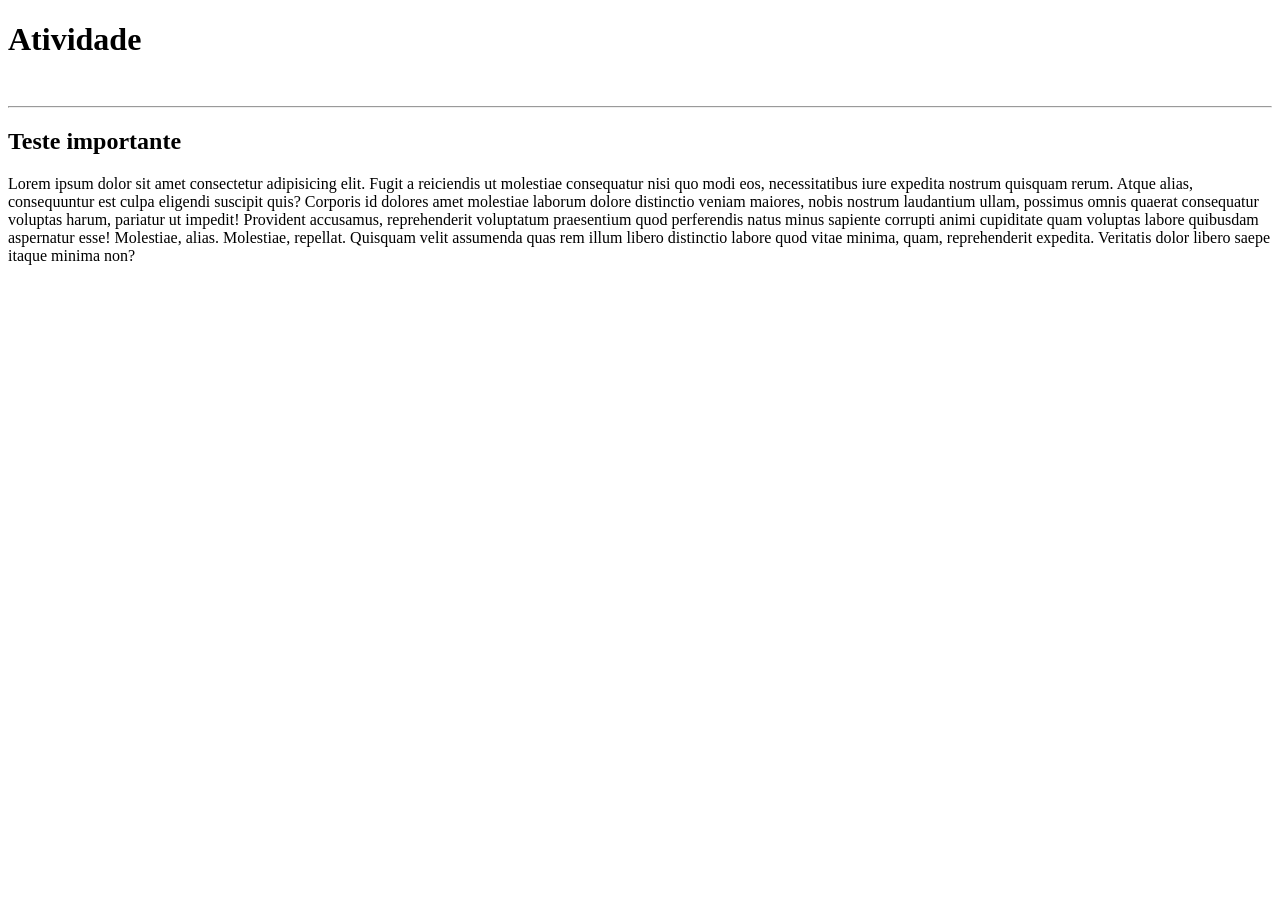
<file: index.html>
<!DOCTYPE html>
<html lang="pt-br">
<head>
    <meta charset="UTF-8">
    <meta name="viewport" content="width=device-width, initial-scale=1.0">
    <title>REPOS_GIT</title>
</head>
<body>
    <h1>Atividade</h1>
    <br>
    <hr>
    <h2>Teste importante</h2>
    <p>Lorem ipsum dolor sit amet consectetur adipisicing elit. Fugit a reiciendis ut molestiae consequatur nisi quo modi eos, necessitatibus iure expedita nostrum quisquam rerum. Atque alias, consequuntur est culpa eligendi suscipit quis? Corporis id dolores amet molestiae laborum dolore distinctio veniam maiores, nobis nostrum laudantium ullam, possimus omnis quaerat consequatur voluptas harum, pariatur ut impedit! Provident accusamus, reprehenderit voluptatum praesentium quod perferendis natus minus sapiente corrupti animi cupiditate quam voluptas labore quibusdam aspernatur esse! Molestiae, alias. Molestiae, repellat. Quisquam velit assumenda quas rem illum libero distinctio labore quod vitae minima, quam, reprehenderit expedita. Veritatis dolor libero saepe itaque minima non?</p>

</body>
</html>
</file>
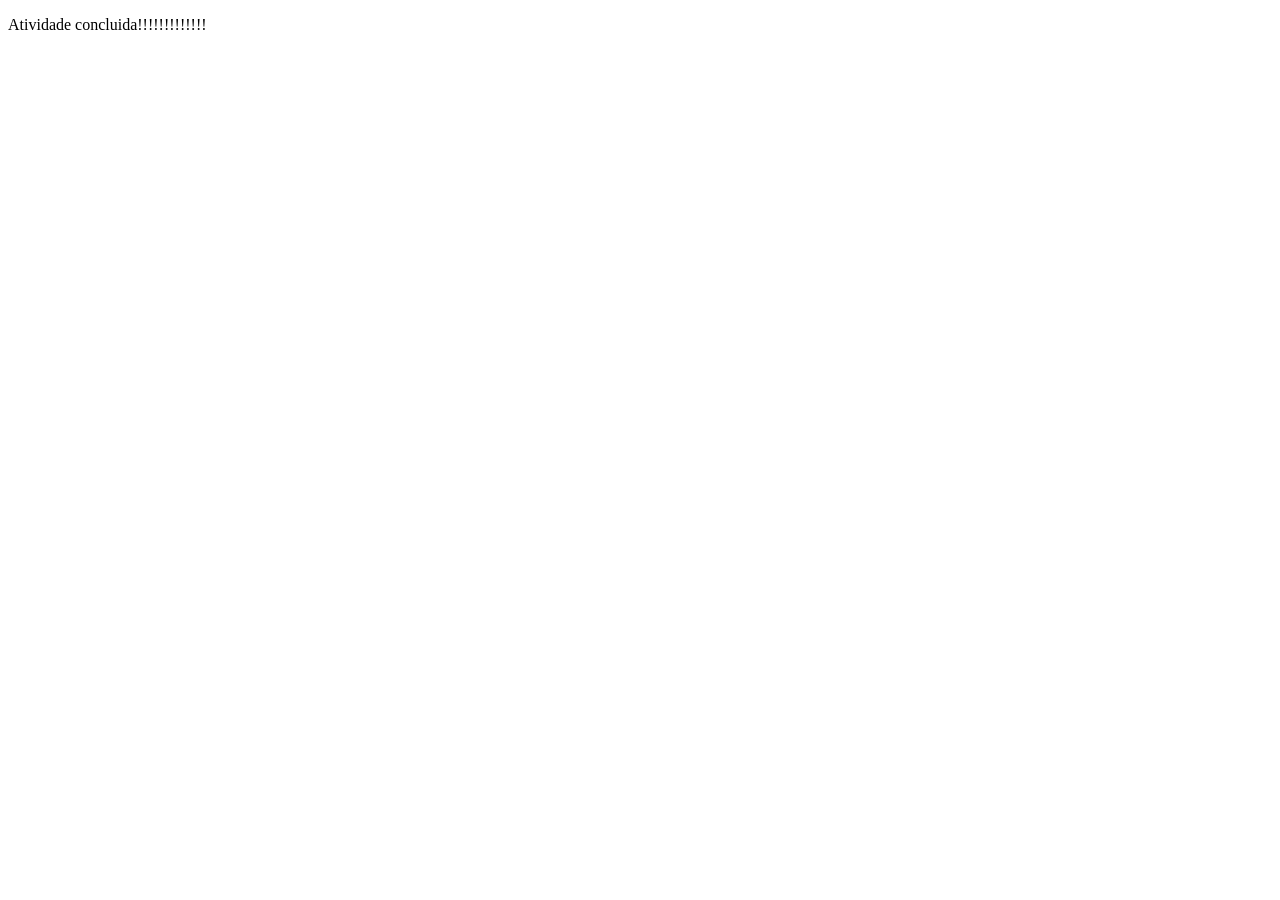
<file: aluno.html>
<!DOCTYPE html>
<html lang="pt-br">
<head>
    <meta charset="UTF-8">
    <meta name="viewport" content="width=device-width, initial-scale=1.0">
    <title>Document</title>
</head>
<body>
    <p>Atividade concluida!!!!!!!!!!!!!</p>
</body>
</html>
</file>
